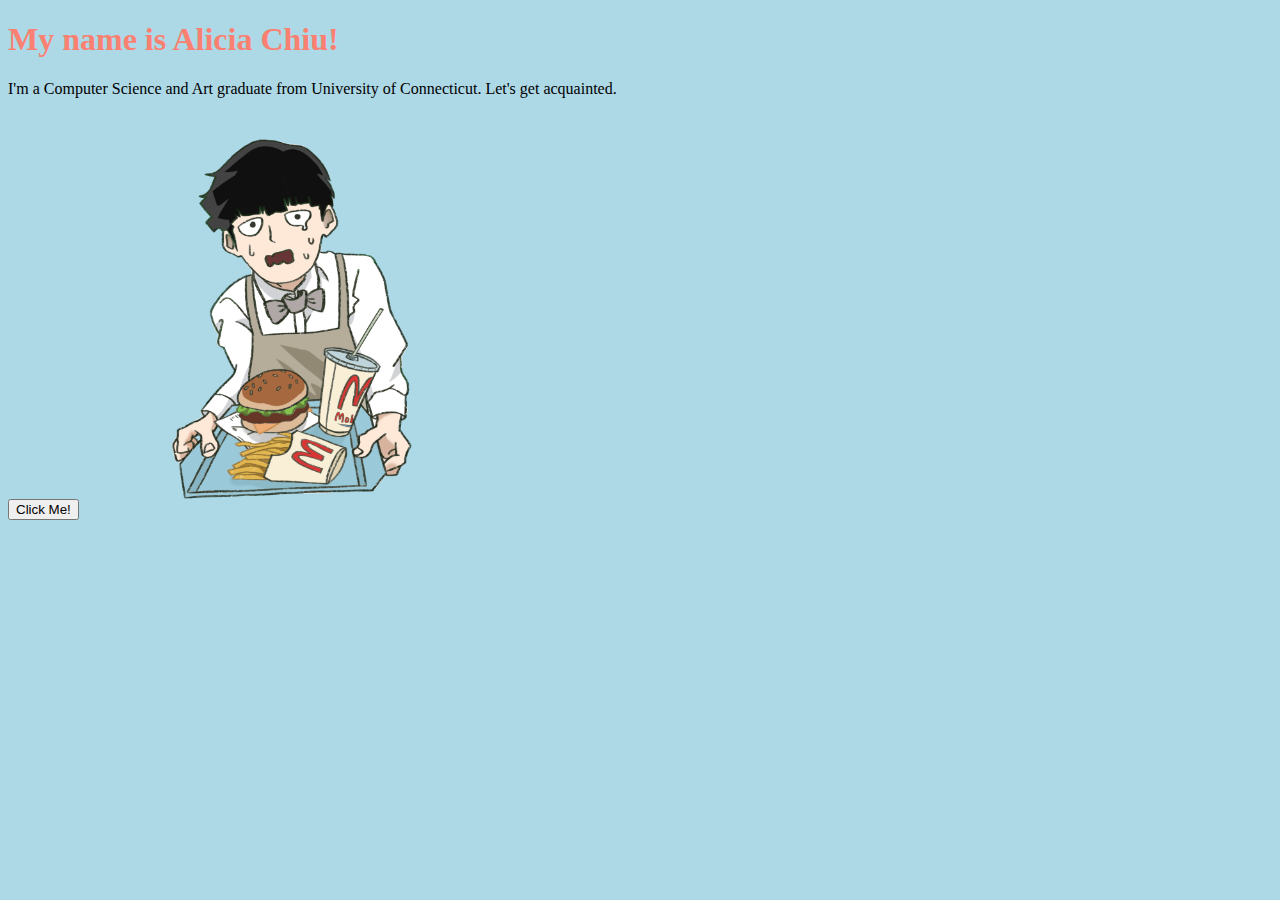
<file: index.html>
<!DOCTYPE html>
<html>
    <head>
        <title>
            Welcome to my Website.
        </title>
        <link rel="stylesheet" href="home.css"/>
    </head>
    <body>
        <h1>
            My name is Alicia Chiu!
        </h1>
        <p>
            I'm a Computer Science and Art graduate from University of Connecticut. Let's get acquainted.
        </p>
        <button onClick="alertButton()">
            Click Me!
        </button>
        <img src="image/Mobdonalds.png" width="400" height="400" alt="Mobdonalds">
        
    </body>

<script src="home.js"></script>
</html>
</file>
<file: home.css>
h1{
    color:salmon;
}

body{
    background-color : lightblue;
}
</file>
